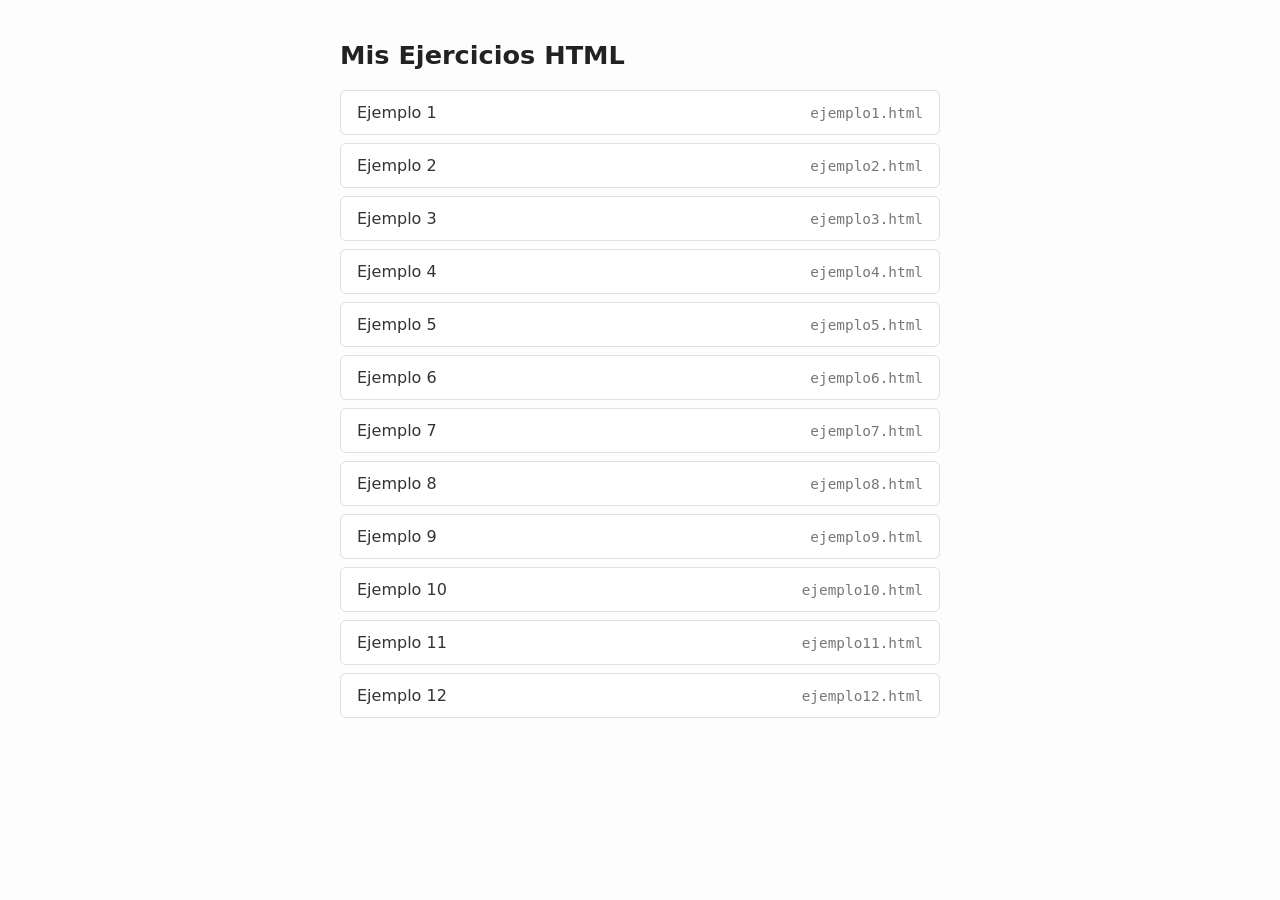
<file: index.html>
<!DOCTYPE html>
<html lang="es">
<head>
    <meta charset="UTF-8">
    <meta name="viewport" content="width=device-width, initial-scale=1.0">
    <title>Índice de Ejercicios</title>
    <style>
        /* ==========================================================================
           1. ESTILOS DEL ÍNDICE (Cuadros cortos, limpios y bonutos)
           ========================================================================== */
        body {
            font-family: system-ui, -apple-system, sans-serif;
            max-width: 600px;
            margin: 40px auto;
            padding: 0 20px;
            background: #fdfdfd;
            color: #333;
        }
        h1 {
            font-size: 1.6rem;
            margin-bottom: 20px;
            color: #222;
        }
        .list {
            display: flex;
            flex-direction: column;
            gap: 8px;
        }
        .item {
            background: #fff;
            border: 1px solid #e0e0e0;
            border-radius: 6px;
            padding: 12px 16px;
            text-decoration: none;
            color: #333;
            display: flex;
            justify-content: space-between;
            align-items: center;
            transition: border-color 0.15s, color 0.15s;
        }
        .item:hover {
            border-color: #0066cc;
            color: #0066cc;
        }
        .file {
            font-family: monospace;
            color: #777;
            font-size: 0.9rem;
        }

        /* ==========================================================================
           2. ESTILOS DE TUS ARCHIVOS (Preservados intactos)
           ========================================================================== */
        @import url('https://fonts.googleapis.com/css2?family=Barlow+Condensed:wght@100&family=Fleur+De+Leah&family=Playwrite+GB+S+Guides&family=Roboto+Condensed&display=swap');

        @font-face { font-family: 'fuente_pizza'; src: url('../font/pizza.ttf') format('truetype'); }
        @font-face { font-family: 'fuente_pigeon'; src: url('../font/Pigeon/PigeonBold_PERSONAL.ttf') format('truetype'); }
        @font-face { font-family: 'fuente_Bungee'; src: url('../font/Bungee_Inline/BungeeInline-Regular.ttf') format('truetype'); }
        @font-face { font-family: 'fuente_src'; src: url('../font/sweetest_cat_ever/SweetestCatEver.ttf') format('truetype'); }

        .p1 { font-family: "Times New Roman", serif; }
        .p2 { font-family: Arial, Helvetica, sans-serif; }
        .p3 { font-family: "Lucida Console", monospace; }
        .formato { font-family: "Roboto Condensed", sans-serif; font-size: 18px; text-align: justify; line-height: 1.6; }
        .titulo { font-family: "Playwrite GB S Guides", cursive; text-align: center; }
        .fleur-de-leah-regular { font-family: "Fleur De Leah", cursive; font-size: 32px; }
        #apartado_1 { font-family: fuente_pizza; font-size: 38px; color: blue; }
        .pigeon { font-family: fuente_pigeon; text-align: center; color: #00ff15; }
        .barlow-condensed-thin { font-family: "Barlow Condensed", sans-serif; font-weight: 100; }
        .resaltado { color: #000000; background-color: #ffff00; font-style: italic; }
        .margenes { padding: 10px; }
        .cabecera { font-family: fuente_Bungee; text-align: center; color: aliceblue; background-color: black; }
        #parrafo { font-family: 'Times New Roman'; font-size: 30px; text-align: center; color: #0000ff; background-color: #bbbbbb; }
        #primero p { color: #369; }
        #primero em { color: #0000BB; background-color: #FFFFCC; }
        em.especial { color: #FFFF00; background: #000000; }
        .normal span { font-weight: bold; }
        .lista-puntos-rojos { border-top: 3px dotted #ff0000; border-bottom: 3px dotted #ff0000; padding: 10px 0; list-style-type: disc; }
        .lista-guiones-verdes { border: 2px dashed #00b050; padding: 15px; list-style-type: disc; }
    </style>
</head>
<body>

    <h1>Mis Ejercicios HTML</h1>

    <div class="list">
        <a href="ejemplo1.html" class="item"><span>Ejemplo 1</span><span class="file">ejemplo1.html</span></a>
        <a href="ejemplo2.html" class="item"><span>Ejemplo 2</span><span class="file">ejemplo2.html</span></a>
        <a href="ejemplo3.html" class="item"><span>Ejemplo 3</span><span class="file">ejemplo3.html</span></a>
        <a href="ejemplo4.html" class="item"><span>Ejemplo 4</span><span class="file">ejemplo4.html</span></a>
        <a href="ejemplo5.html" class="item"><span>Ejemplo 5</span><span class="file">ejemplo5.html</span></a>
        <a href="ejemplo6.html" class="item"><span>Ejemplo 6</span><span class="file">ejemplo6.html</span></a>
        <a href="ejemplo7.html" class="item"><span>Ejemplo 7</span><span class="file">ejemplo7.html</span></a>
        <a href="ejemplo8.html" class="item"><span>Ejemplo 8</span><span class="file">ejemplo8.html</span></a>
        <a href="ejemplo9.html" class="item"><span>Ejemplo 9</span><span class="file">ejemplo9.html</span></a>
        <a href="ejemplo10.html" class="item"><span>Ejemplo 10</span><span class="file">ejemplo10.html</span></a>
        <a href="ejemplo11.html" class="item"><span>Ejemplo 11</span><span class="file">ejemplo11.html</span></a>
        <a href="ejemplo12.html" class="item"><span>Ejemplo 12</span><span class="file">ejemplo12.html</span></a>
    </div>

</body>
</html>
</file>
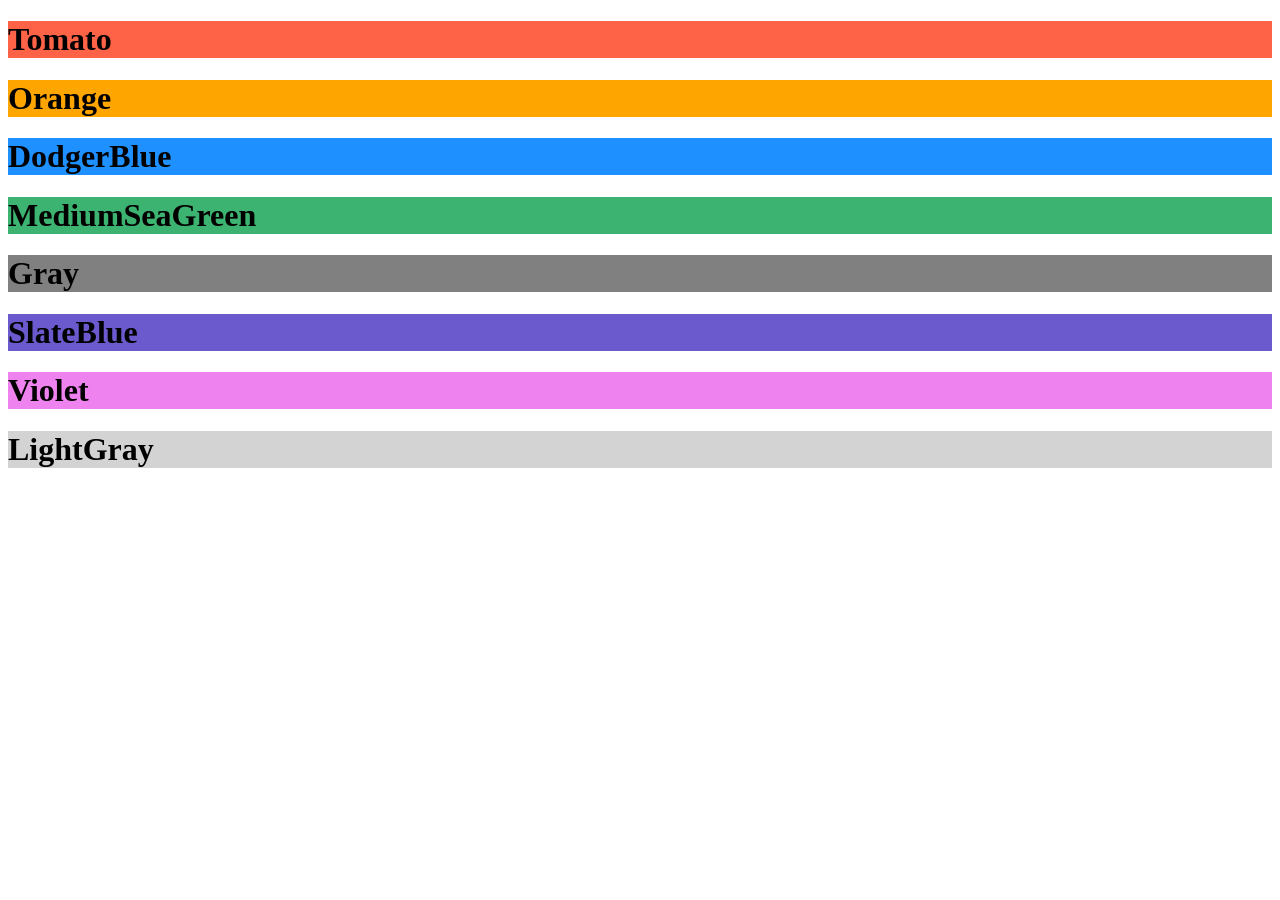
<file: ejemplo3.html>
<!DOCTYPE html>
<html lang="es-PE">
<head>
    <meta charset="UTF-8">
    <meta name="viewport" content="width=device-width, initial-scale=1.0">
    <title>Document</title>
</head>
<body>
<h1 style="background-color:Tomato;">Tomato</h1>
<h1 style="background-color:Orange;">Orange</h1>
<h1 style="background-color:DodgerBlue;">DodgerBlue</h1>
<h1 style="background-color:MediumSeaGreen;">MediumSeaGreen</h1>
<h1 style="background-color:Gray;">Gray</h1>
<h1 style="background-color:SlateBlue;">SlateBlue</h1>
<h1 style="background-color:Violet;">Violet</h1>
<h1 style="background-color:LightGray;">LightGray</h1>
</body>
</html>
</file>
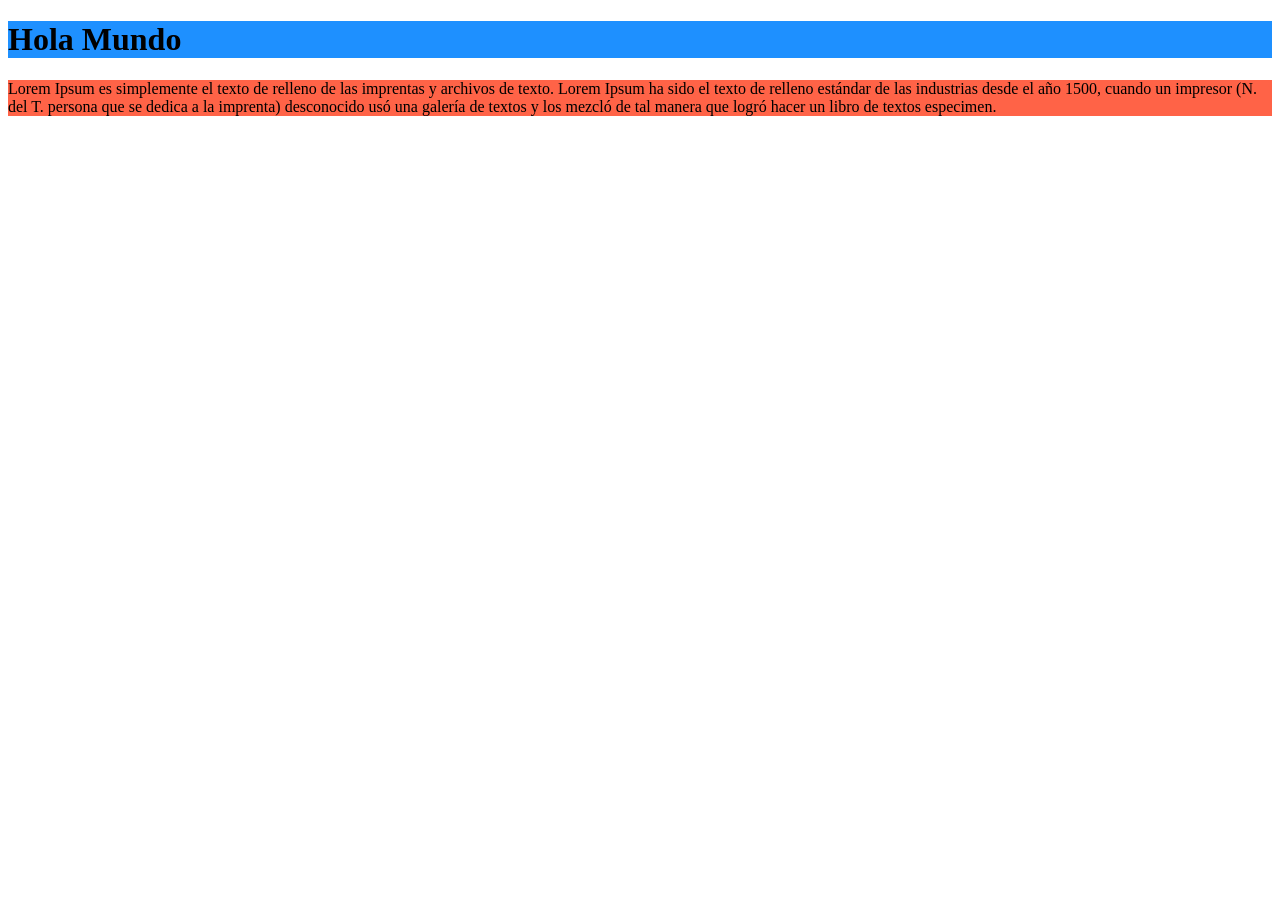
<file: ejemplo4.html>
<!DOCTYPE html>
<html lang="es-PE">
<head>
    <meta charset="UTF-8">
    <meta name="viewport" content="width=device-width, initial-scale=1.0">
    <title>Color de fondo CSS</title>
</head>
<body>

<h1 style="background-color:DodgerBlue;">Hola Mundo</h1>

<p style="background-color:Tomato;">
Lorem Ipsum es simplemente el texto de relleno de las imprentas y archivos de texto. Lorem 
Ipsum ha sido el texto de relleno estándar de las industrias desde el año 1500, cuando un 
impresor (N. del T. persona que se dedica a la imprenta) desconocido usó una galería de 
textos y los mezcló de tal manera que logró hacer un libro de textos especimen.
</p>

</body>
</html>
</file>
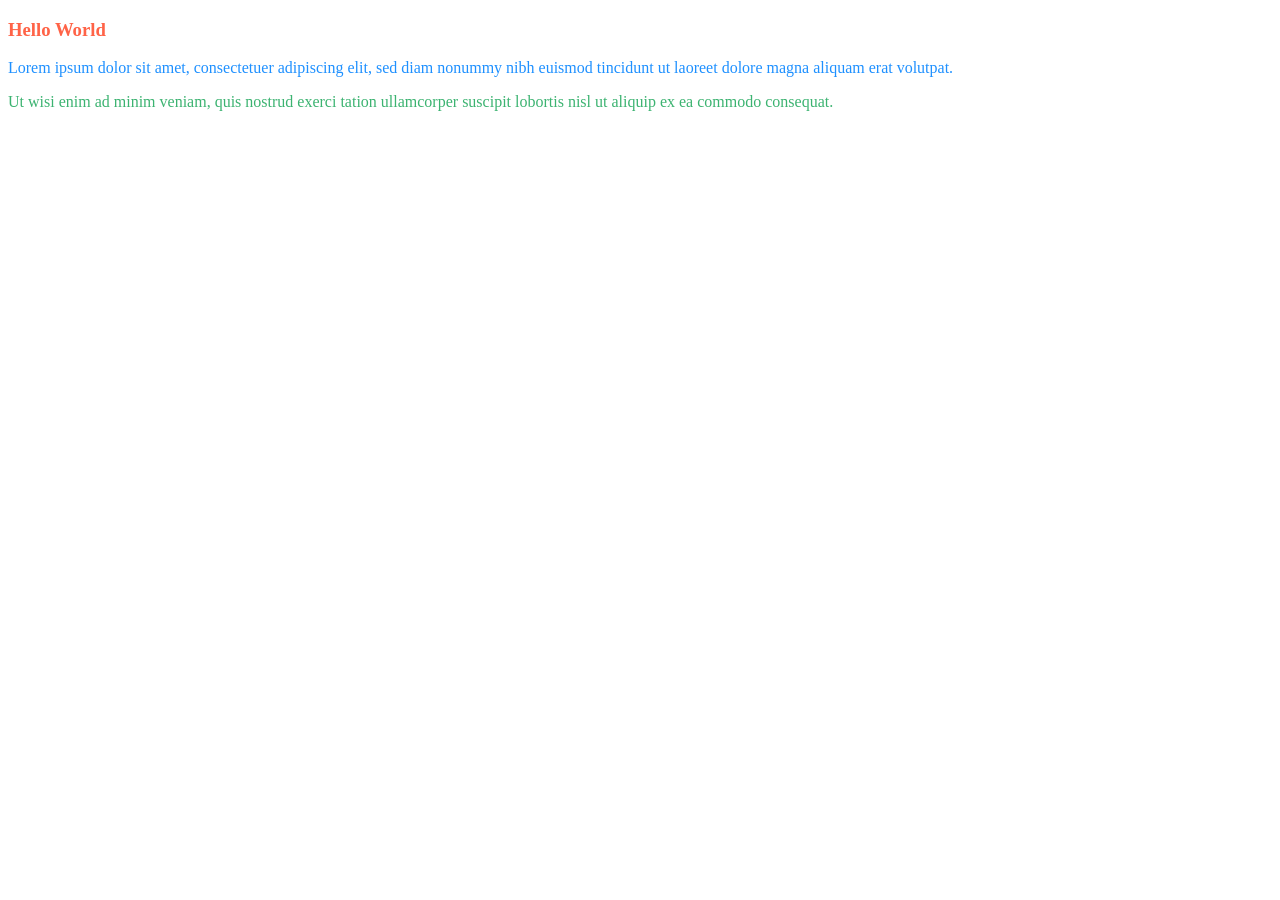
<file: ejemplo5.html>
<!DOCTYPE html>
<html lang="es-PE">
<head>
    <meta charset="UTF-8">
    <meta name="viewport" content="width=device-width, initial-scale=1.0">
    <title>Color de texto CSS</title>
</head>
<body>
<h3 style="color:Tomato;">Hello World</h3>

<p style="color:DodgerBlue;">Lorem ipsum dolor sit amet, consectetuer adipiscing 
elit, sed diam nonummy nibh euismod tincidunt ut laoreet dolore magna aliquam erat 
volutpat.</p>

<p style="color:MediumSeaGreen;">Ut wisi enim ad minim veniam, quis nostrud exerci 
tation ullamcorper suscipit lobortis nisl ut aliquip ex ea commodo consequat.</p>
</body>
</html>
</file>
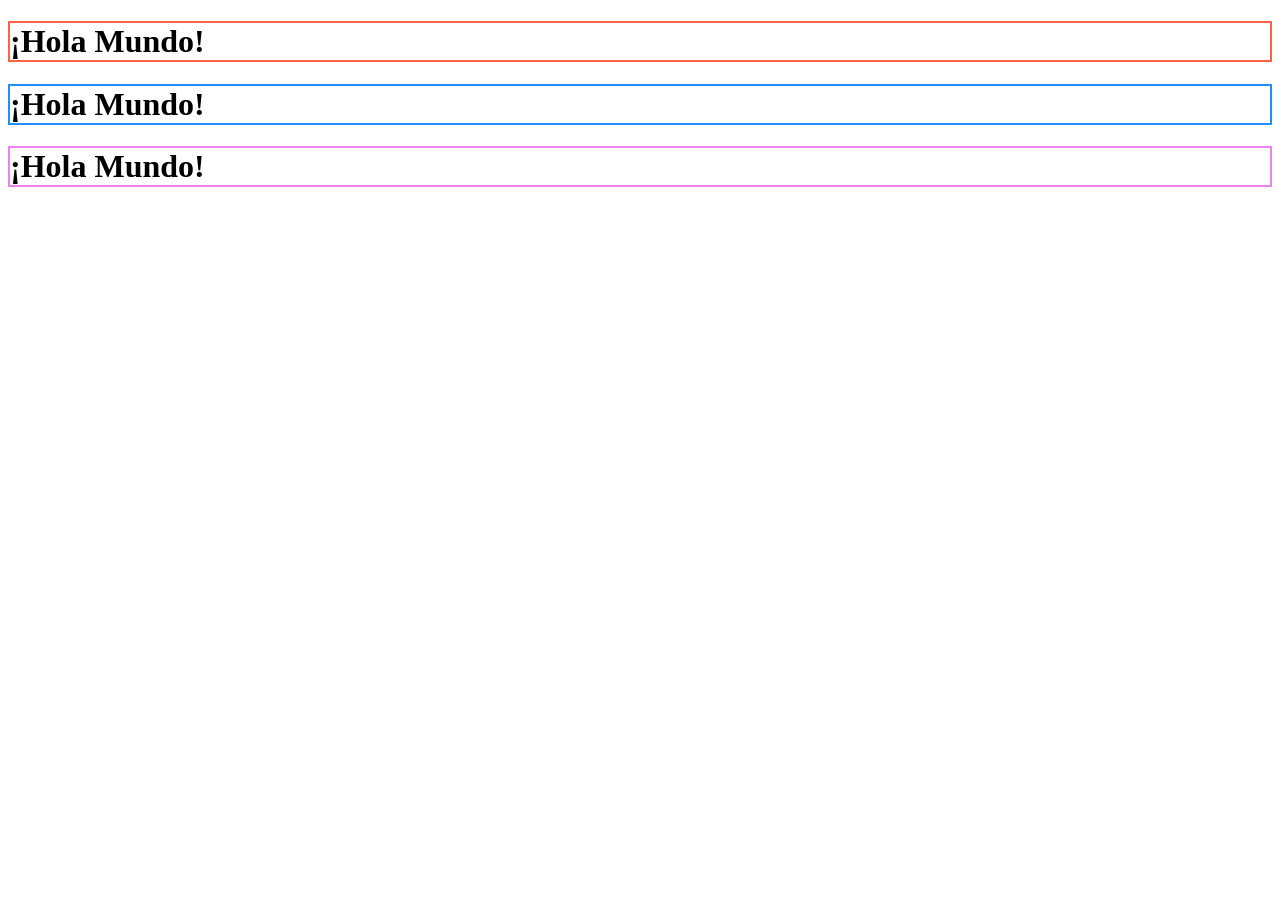
<file: ejemplo6.html>
<!DOCTYPE html>
<html lang="es-PE">
<head>
    <meta charset="UTF-8">
    <meta name="viewport" content="width=device-width, initial-scale=1.0">
    <title>Border CSS</title>
</head>
<body>
<h1 style="border: 2px solid Tomato;">¡Hola Mundo!</h1>

<h1 style="border: 2px solid DodgerBlue;">¡Hola Mundo!</h1>

<h1 style="border: 2px solid Violet;">¡Hola Mundo!</h1>
</body>
</html>
</file>
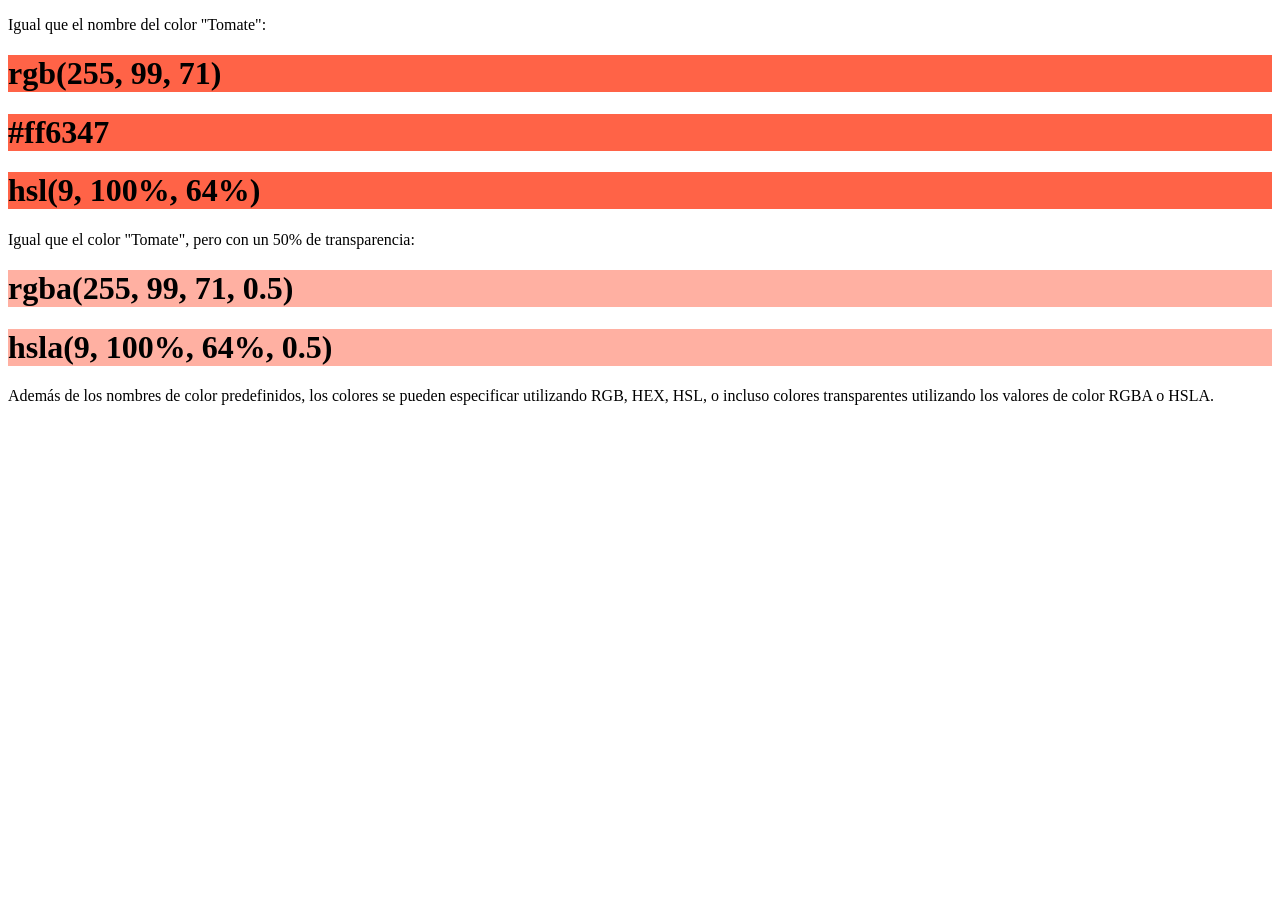
<file: ejemplo7.html>
<!DOCTYPE html>
<html lang="es-PE">
<head>
    <meta charset="UTF-8">
    <meta name="viewport" content="width=device-width, initial-scale=1.0">
    <title>Colores CSS</title>
</head>
<body>
<p>Igual que el nombre del color "Tomate":</p>

<h1 style="background-color:rgb(255, 99, 71);">rgb(255, 99, 71)</h1>
<h1 style="background-color:#ff6347;">#ff6347</h1>
<h1 style="background-color:hsl(9, 100%, 64%);">hsl(9, 100%, 64%)</h1>

<p>Igual que el color "Tomate", pero con un 50% de transparencia:</p>
<h1 style="background-color:rgba(255, 99, 71, 0.5);">rgba(255, 99, 71, 0.5)</h1>
<h1 style="background-color:hsla(9, 100%, 64%, 0.5);">hsla(9, 100%, 64%, 0.5)</h1>

<p>Además de los nombres de color predefinidos, los colores se pueden especificar utilizando RGB, HEX, 
HSL, o incluso colores transparentes utilizando los valores de color RGBA o HSLA.</p>

</body>
</html>
</file>
